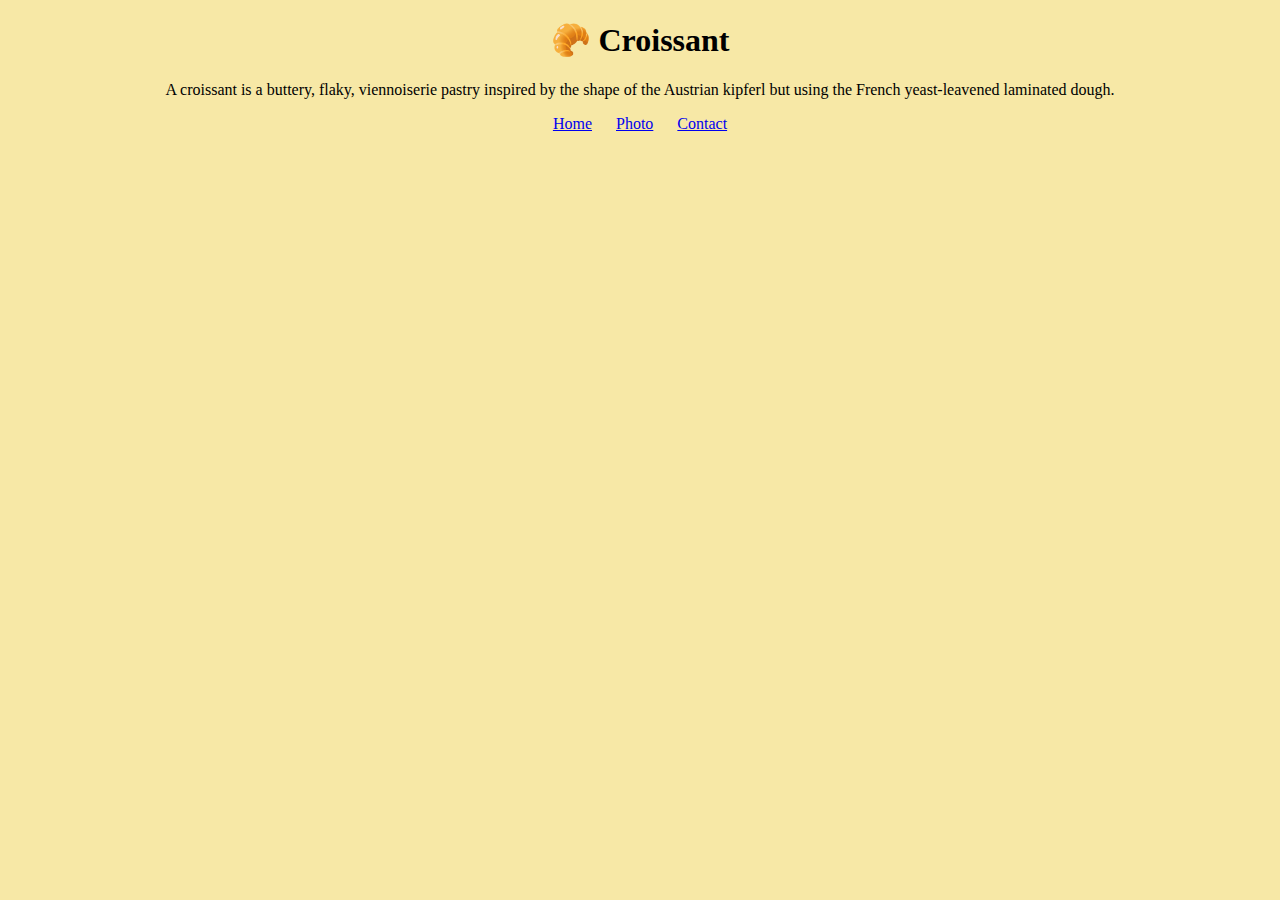
<file: index.html>
<!DOCTYPE html>
<html lang="en">
  <head>
    <meta charset="UTF-8" />
    <meta name="description" content="This is a description of a Croissant" />
    <meta http-equiv="X-UA-Compatible" content="IE=edge" />
    <meta name="viewport" content="width=device-width, initial-scale=1.0" />
    <link rel="stylesheet" href="/css/styles.css" />
    <title>Croissant Homepage</title>
  </head>
  <body>
    <h1>🥐 Croissant</h1>
    <p class="description">
      A croissant is a buttery, flaky, viennoiserie pastry inspired by the shape
      of the Austrian kipferl but using the French yeast-leavened laminated
      dough.
    </p>
    <footer>
      <a href="/index.html" title="Croissant Homepage">Home</a>
      <a href="/photo.html" title="Croissant Photo">Photo</a>
      <a href="/contact.html" title="Contact us about Croissants">Contact</a>
    </footer>
  </body>
</html>
</file>
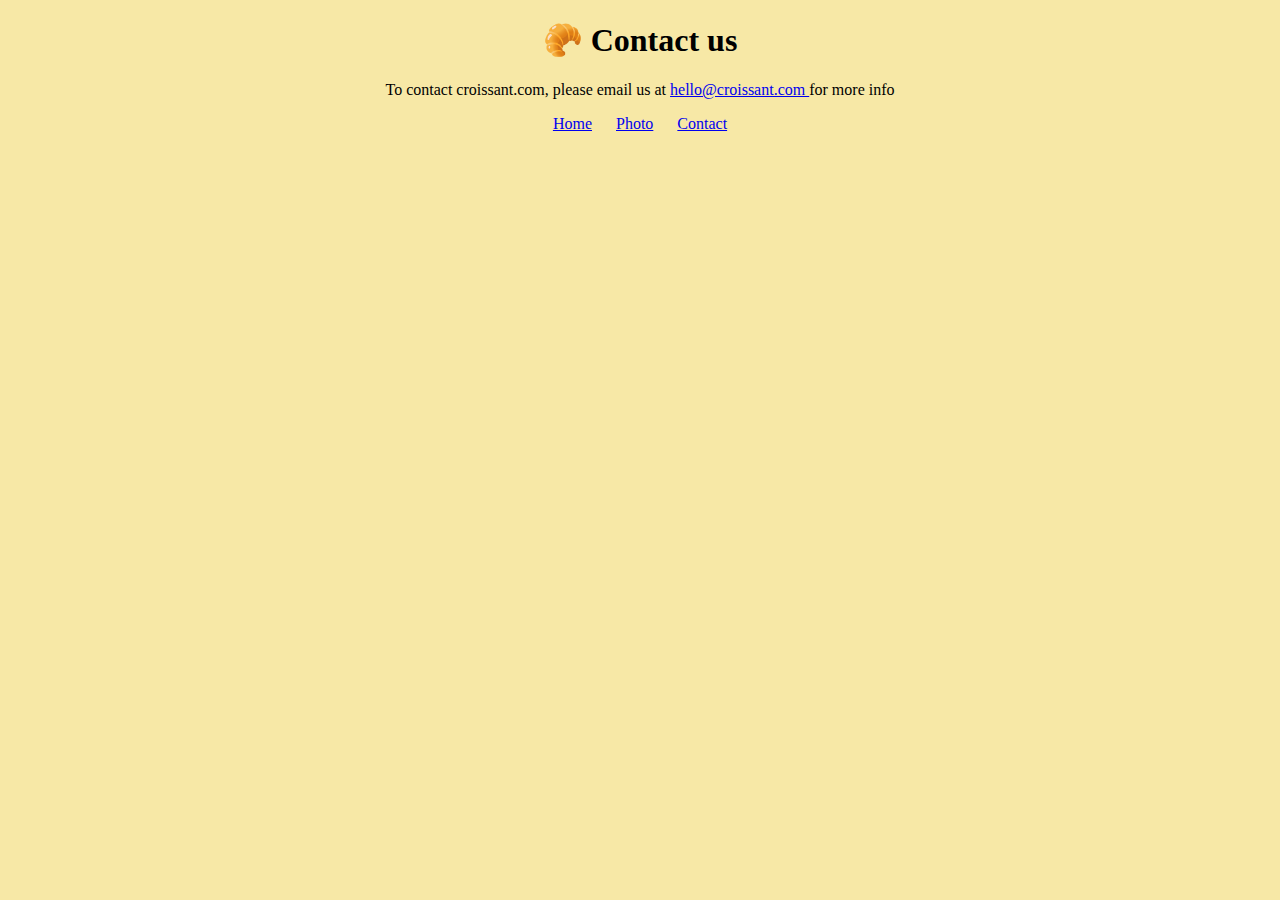
<file: contact.html>
<!DOCTYPE html>
<html lang="en">
  <head>
    <meta charset="UTF-8" />
    <meta name="description" content="Contact links for more information" />
    <meta http-equiv="X-UA-Compatible" content="IE=edge" />
    <meta name="viewport" content="width=device-width, initial-scale=1.0" />
    <link rel="stylesheet" href="/css/styles.css" />
    <title>Contact Us</title>
  </head>
  <body>
    <h1>🥐 Contact us</h1>
    <p class="contact">
      To contact croissant.com, please email us at
      <a href="hello@croissant.com ">hello@croissant.com </a> for more info
    </p>
    <footer>
      <a href="/index.html" title="Croissant Homepage">Home</a>
      <a href="/photo.html" title="Croissant Photo">Photo</a>
      <a href="/contact.html" title="Contact us about Croissants">Contact</a>
    </footer>
  </body>
</html>
</file>
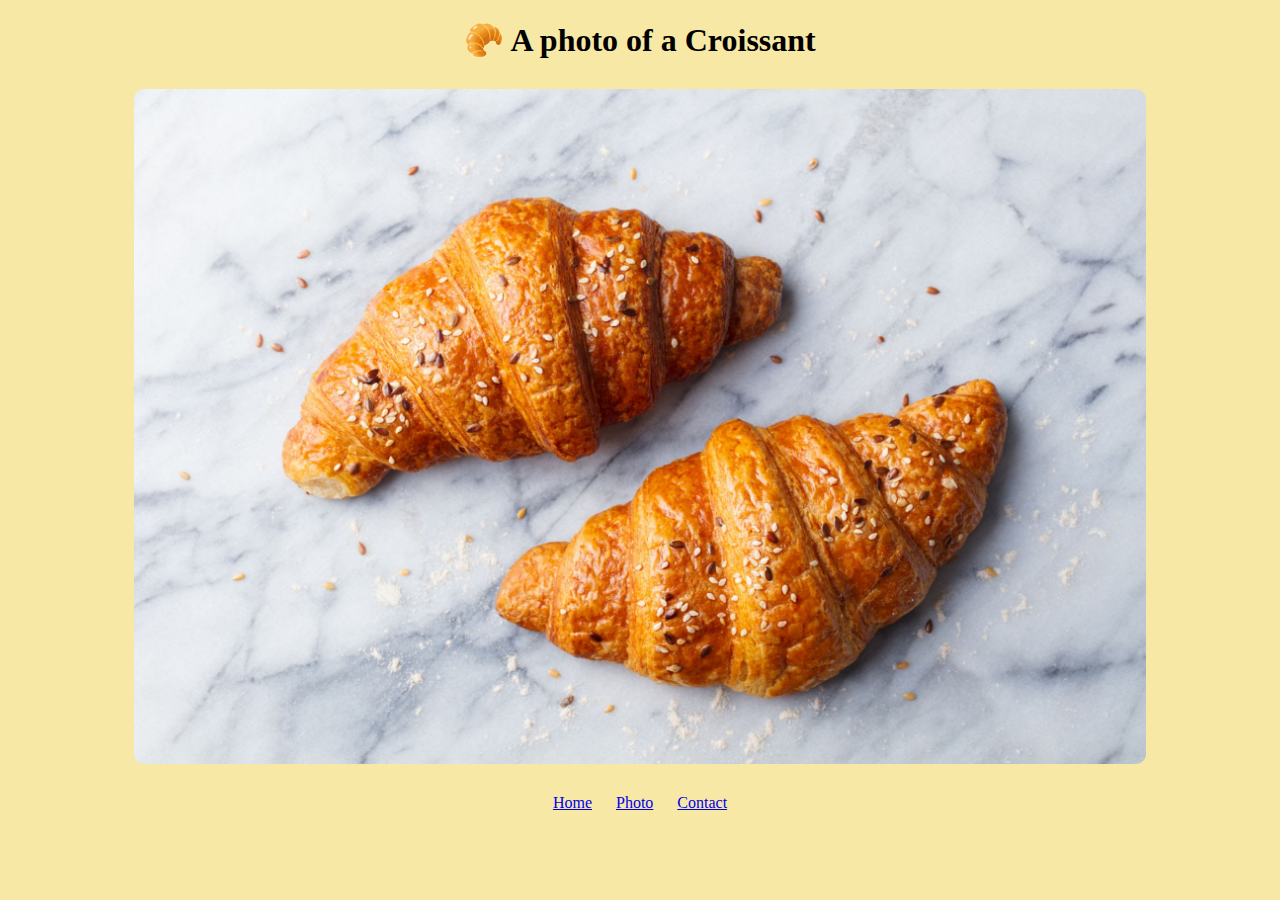
<file: photo.html>
<!DOCTYPE html>
<html lang="en">
  <head>
    <meta charset="UTF-8" />
    <meta name="description" content="This is a photo of a Croissant" />
    <meta http-equiv="X-UA-Compatible" content="IE=edge" />
    <meta name="viewport" content="width=>, initial-scale=1.0" />
    <link rel="stylesheet" href="/css/styles.css" />
    <title>Croissant Photo</title>
  </head>
  <body>
    <h1>🥐 A photo of a Croissant</h1>
    <img
      src="/images/croissant.jpg"
      class="croissant-photo"
      alt="A photo of two croissant across from eachother"
    />
    <footer>
      <a href="/index.html" title="Croissant Homepage">Home</a>
      <a href="/photo.html" title="Croissant Photo">Photo</a>
      <a href="/contact.html" title="Contact us about Croissants">Contact</a>
    </footer>
  </body>
</html>
</file>
<file: css/styles.css>
body {
  background-color: #f7e8a6;
}
footer {
  text-align: center;
}
footer a {
  margin: 0 10px;
}
.contact,
h1 {
  text-align: center;
}
.description {
  text-align: center;
}
.croissant-photo {
  max-width: 80%;
  border-radius: 10px;
  display: block;
  margin: 30px auto;
}
</file>
